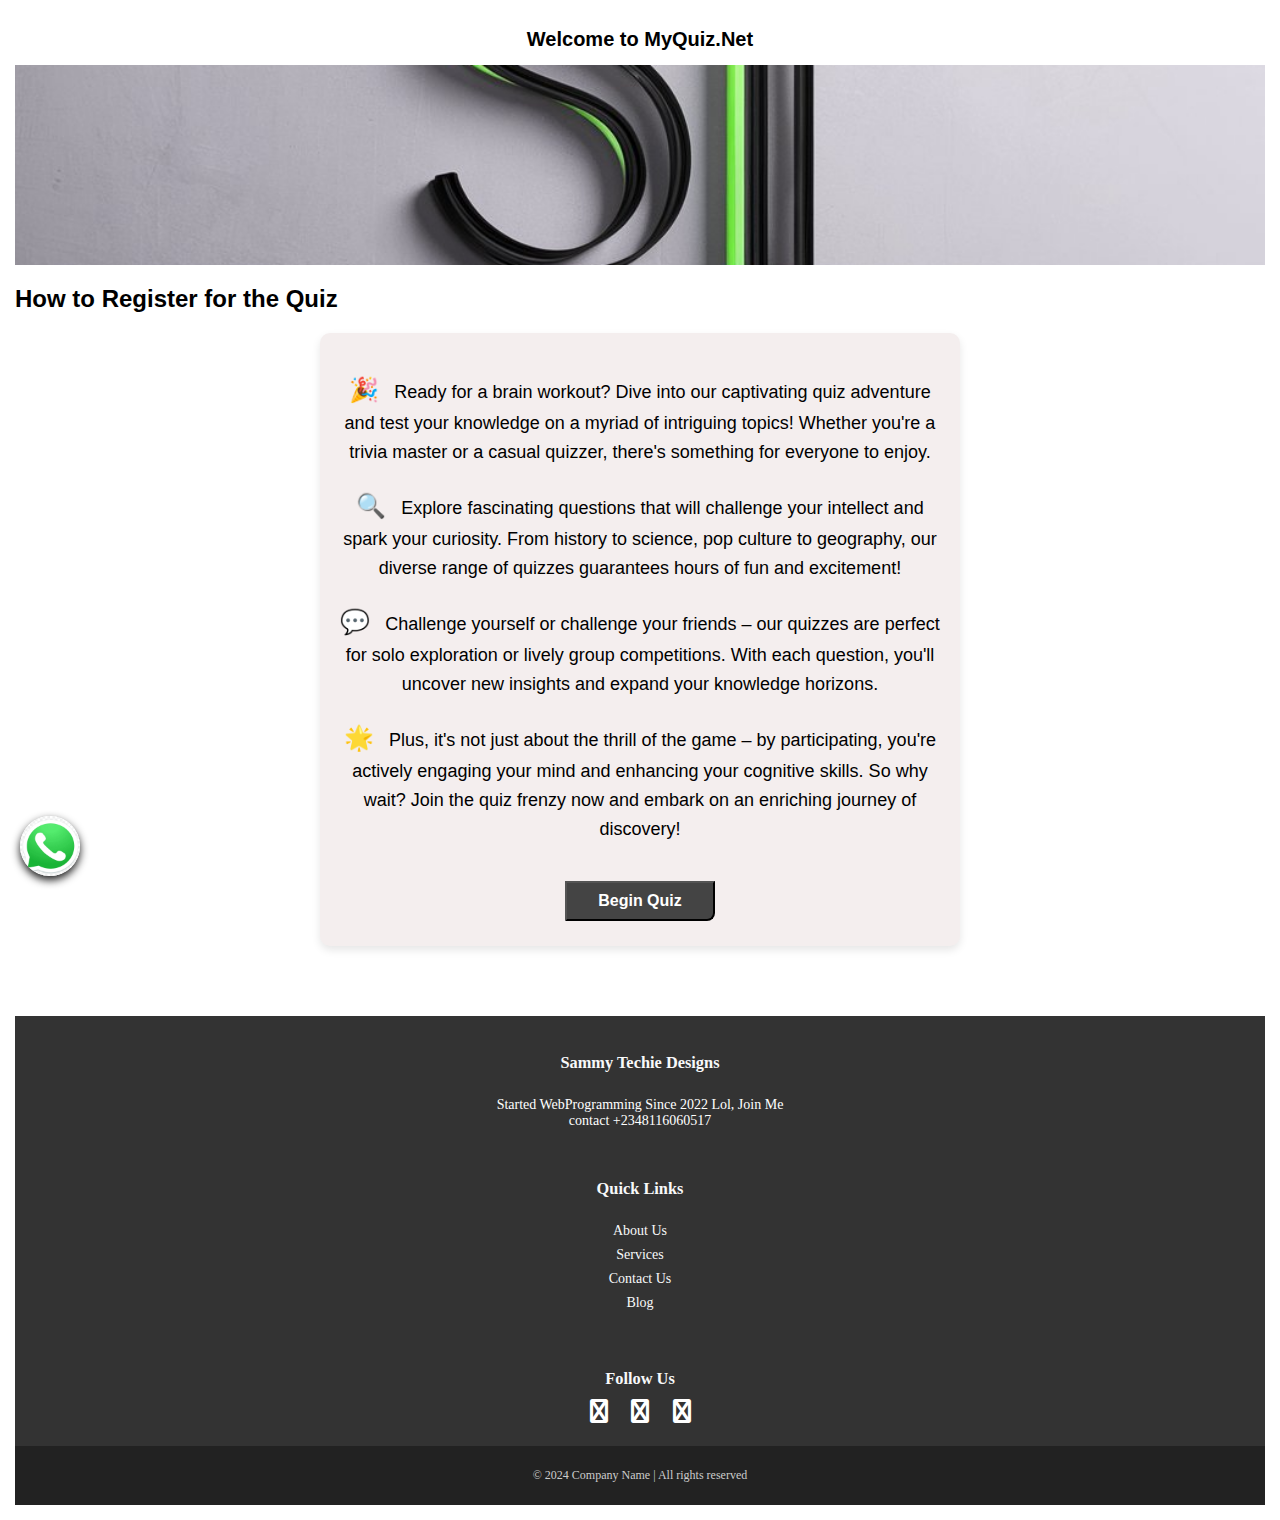
<file: public/index.html>
<!DOCTYPE html>
<html lang="en">
<head>
    <meta charset="UTF-8">
    <meta name="viewport" content="width=device-width, initial-scale=1.0">
    <title>Responsive Website</title>
    <link href="https://cdn.jsdelivr.net/npm/aos@2.3.4/dist/aos.css" rel="stylesheet">
    <link rel="stylesheet" href="https://cdnjs.cloudflare.com/ajax/libs/font-awesome/6.0.0-beta3/css/all.min.css">
    <link rel="stylesheet" href="style.css">
</head>
<body id="body">
    <div id="col" class="menu-icon" style="font-family: Verdana, Geneva, Tahoma, sans-serif; font-size: 20px; ">&#9776; SammyTech Designs</div>
    <nav id="sidebar" class="sidebar">
        <div class="close-btn" >&#10005;</div> <!-- Close button -->
        <ul>
            <li><a href="#">Start MyQuiz</a></li>
            <li><a href="#footer">About Us</a></li>
            <li><a href="#join">Join Us</a></li>
            <li><a href="#" id="toggle">DarkMode</a></li>
        </ul>
    </nav>
    
    <div class="content">
        <!-- Content goes here -->
        <h1 id="content" style="font-family: Verdana, Geneva, Tahoma, sans-serif; font-size: 20px; text-align: center;">Welcome to MyQuiz.Net</h1>
        <!-- Remove duplicate carousel and keep only one -->
        <div id="carousel" class="carousel">
            <div class="carousel-inner">
                <div class="carousel-slide" style="background-image: url('./image1.jpg');"></div>
                <div class="carousel-slide" style="background-image: url('./image2.jpg');"></div>
                <div class="carousel-slide" style="background-image: url('./image3.jpg');"></div>
            </div>
        </div>
        <Div class="mid" id="mid-info" style="font-family: Verdana, Geneva, Tahoma, sans-serif;">
          
          <h2 id="instruct">How to Register for the Quiz</h2>
          <div class="mid-info">
            <div class="quiz-invitation" id="quiz-bord">
              <p class="quiz-text">
                  <span class="quiz-emoji">🎉</span> Ready for a brain workout? Dive into our captivating quiz adventure and test your knowledge on a myriad of intriguing topics! Whether you're a trivia master or a casual quizzer, there's something for everyone to enjoy.
              </p>
              <p class="quiz-text">
                  <span class="quiz-emoji">🔍</span> Explore fascinating questions that will challenge your intellect and spark your curiosity. From history to science, pop culture to geography, our diverse range of quizzes guarantees hours of fun and excitement!
              </p>
              <p class="quiz-text">
                  <span class="quiz-emoji">💬</span> Challenge yourself or challenge your friends – our quizzes are perfect for solo exploration or lively group competitions. With each question, you'll uncover new insights and expand your knowledge horizons.
              </p>
              <p class="quiz-text">
                  <span class="quiz-emoji">🌟</span> Plus, it's not just about the thrill of the game – by participating, you're actively engaging your mind and enhancing your cognitive skills. So why wait? Join the quiz frenzy now and embark on an enriching journey of discovery!
              </p>
              <p class="quiz-action">
                  <!-- <a href="#" class="quiz-button">Ready to begin? Click here to dive into our latest quizzes and start your quest for knowledge today!</a> -->
              </p>
              <div class="start">
                <a href="./404.html"><button>Begin Quiz</button></a>
              </div>
          </div>
          
          </div>
        </Div>
       
        
        <!-- Footer -->

        <div class="footer" id="footer" style="margin-top: 70px;">
          <div class="footer-content">
              <div class="footer-section about">
                  <h3>Sammy Techie Designs</h3>
                  <p>Started WebProgramming Since 2022 Lol, Join Me contact +2348116060517</p>
              </div>
              <div class="footer-section links">
                  <h3>Quick Links</h3>
                  <ul>
                      <li><a href="/about">About Us</a></li>
                      <li><a href="/services">Services</a></li>
                      <li><a href="/contact">Contact Us</a></li>
                      <li><a href="/blog">Blog</a></li>
                  </ul>
              </div>
              <div class="footer-section social">
                  <h3>Follow Us</h3>
                  <div class="social-icons">
                      <a href="https://facebook.com"><i class="fa fa-facebook"></i></a>
                      <a href="https://twitter.com"><i class="fa fa-twitter"></i></a>
                      <a href="https://instagram.com"><i class="fa fa-instagram"></i></a>
                  </div>
              </div>
          </div>
          <div class="footer-bottom" ;">
              <p>&copy; 2024 Company Name | All rights reserved</p>
          </div>
      </div>
      
    </div>
    <div class="whatsapp-icon">
      <a href="https://wa.me/2348116060517" target="_blank">
        <img src="whatsapp-icon.png" alt="WhatsApp Icon">
      </a>
    </div>
    
    <!-- <script src="https://cdn.jsdelivr.net/npm/aos@2.3.4/dist/aos.js"></script> -->
    <script src="script.js" ></script>
    
</body>
</html>
</file>
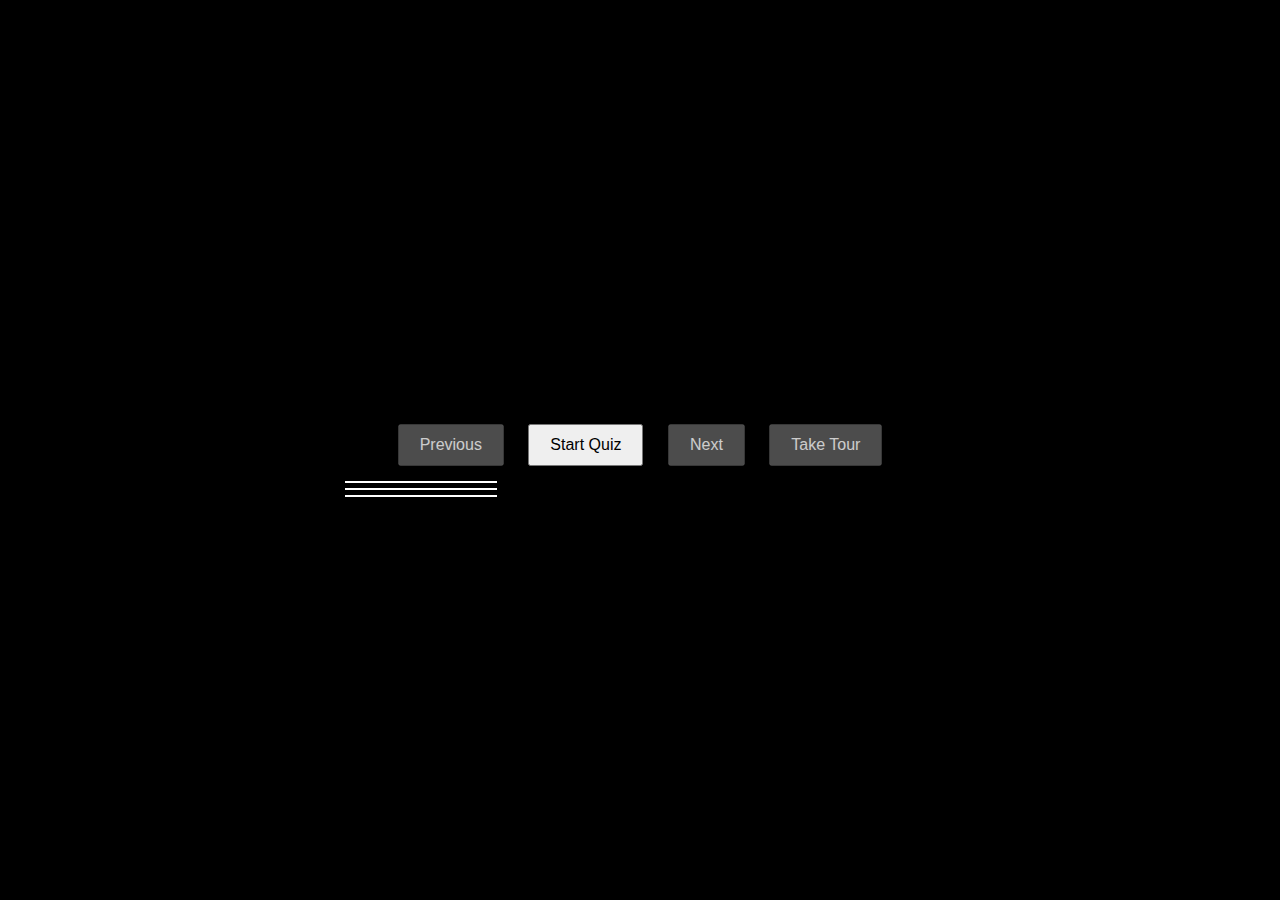
<file: public/Resources/index.html>
<!DOCTYPE html>
<html lang="en">
<head>
<meta charset="UTF-8">
<meta name="viewport" content="width=device-width, initial-scale=1.0">
<title>Interactive Quiz</title>
<link rel="stylesheet" href="main.css">
</head>
<body>
    <div class="glow-text">Who want to be a Thousandnaire</div>
<div id="quiz-container">
    <p id="question"></p>
    <div id="options"></div>
    <button id="prevButton" disabled>Previous</button>
    <button id="startButton">Start Quiz</button>
    <button id="nextButton" disabled>Next</button>
    <button id="return" disabled>Take Tour</button>
    <div id="scoreDisplay"></div>
    <div id="scoreDisp"></div>
    <div id="totalDisplay"> </div>
    
</div>
<script src="main.js"></script>
</body>
</html>
</file>
<file: public/style.css>
/* style.css */
@import url('https://fonts.googleapis.com/css?family=Roboto:400,700');

body, html {
    margin: 0;
    padding: 0;
    font-family: 'Roboto', sans-serif;

.menu-icon {
    font-size: 30px;
    padding: 10px;
    background: #333;
    color: white;
    cursor: pointer;
    display: none;
}

.sidebar {
    width: 250px;
    height: 100%;
    position: fixed;
    left: -250px;
    top: 0;
    background: #444;
    color: white;
    transition: left 0.3s ease;
    z-index: 1;
}
/* Additional styles for close button */
.close-btn {
    font-size: 30px;
    text-align: right;
    padding: 10px;
    cursor: pointer;
    color: white;
}

.sidebar ul {
    list-style-type: none;
    padding: 0;
    padding-top: 20px;
    width: 90%;
    margin-left: 6%;
    
    
    
}
.sidebar ul li {
    color: black;
    padding-top: 40px;
    
    
}

.sidebar ul li a {
    /* background: #Fff; */
    color: #fff;
    padding: 10px;
    display: block;
    text-decoration: none;
    border-bottom: 1px solid #666;
    text-align: center;
    font-family: Arial, Helvetica, sans-serif;
}

.content {
    margin-left: 0;
    padding: 15px;
    font-family: cursive;
}

/* Carousel container */
.carousel {
    position: relative;
    width: 100%; /* Full width */
    height: 200px; /* Set a fixed height, or make it responsive */
    overflow: hidden;
}

/* Carousel slides */
.carousel-slide {
    position: absolute;
    width: 100%;
    height: 100%;
    background-size: cover;
    background-position: center;
    transition: opacity 1s ease;
    opacity: 0;
}

/* Initial state of the first slide */
.carousel-slide:first-child {
    opacity: 1;
}
.content button{
    align-items: center;
    padding: 3px;
    margin: 5px;
    /* margin-left: 100px; */
    margin-top: 8px;
    background-color: #444;
    color: white;
    border-bottom-right-radius: 8px;
    width: 150px;
    height: 40px;
    font-size: 16px;
    font-family: Verdana, Geneva, Tahoma, sans-serif;
    font-weight: bold;
}
/* Footer Stylings */
.footer {
    background-color: #333;
    color: #fff;
    font-size: 14px;
    text-align: center;
}

.footer .footer-content {
    display: flex;
    flex-direction: column;
    align-items: center;
    padding: 20px;
    gap: 20px;
}

.footer-section {
    display: flex;
    flex-direction: column;
    align-items: center;
}

.footer-section h3 {
    margin-bottom: 10px;
    color: #f8f9fa;
}

.footer-section p {
    text-align: center;
    max-width: 300px;
}

.footer-section ul {
    list-style: none;
    padding: 0;
}

.footer-section ul li {
    margin-bottom: 8px;
}

.footer-section ul li a {
    color: #f8f9fa;
    text-decoration: none;
    transition: color 0.3s;
}

.footer-section ul li a:hover {
    color: #1e90ff;
}

.social-icons a {
    display: inline-block;
    margin: 0 10px;
    color: #fff;
    font-size: 24px; /* Adjust based on the font-awesome icon size */
    transition: color 0.3s;
}

.social-icons a:hover {
    color: #1e90ff;
}

.footer-bottom {
    background-color: #222;
    color: #ccc;
    padding: 10px;
    font-size: 12px;
}

.quiz-invitation {
    background-color: #f4eeee;
    border-radius: 10px;
    padding: 20px;
    text-align: center;
    max-width: 600px;
    margin: 0 auto;
    box-shadow: 0 4px 8px rgba(0, 0, 0, 0.1);
}

.quiz-text {
    font-size: 18px;
    line-height: 1.6;
    margin-bottom: 20px;
}

.quiz-emoji {
    font-size: 24px;
    margin-right: 10px;
}

.quiz-action {
    margin-top: 30px;
}

.quiz-button {
    background-color: #1e90ff;
    color: #fff;
    padding: 10px 20px;
    text-decoration: none;
    border-radius: 5px;
    transition: background-color 0.3s;
}

.quiz-button:hover {
    background-color: #147bcd;
}

/* create whatsapp icon */
.whatsapp-icon {
    position: fixed;
    bottom: 20px;
    left: 20px;
    z-index: 999;
  }
  
  .whatsapp-icon img {
    width: 60px;
    height: auto;
    border-radius: 340px;
    box-shadow: 0 4px 8px rgba(1, 0, 0, 0.9);
  }
  
  /* Animation */
  @keyframes jump {
    0%, 100% {
      transform: translateY(0);
    }
    50% {
      transform: translateY(-20px);
    }
  }
  
  @keyframes shake {
    0%, 100% {
      transform: translateX(0);
    }
    50% {
      transform: translateX(-5px);
    }
  }
  
  /* .whatsapp-icon img {
    animation: jump 2s infinite alternate;
  }
   */
 
   .whatsapp-icon img {
    animation: shake 2s infinite;
  }
  
@media (max-width: 768px) {
    .menu-icon {
        display: block;
    }

    .content {
        margin-left: 0;
    }
    .footer .footer-content {
        flex-direction: column;
    }
}
</file>
<file: public/Resources/main.css>
/* styles.css */
body {
    font-family: Arial, sans-serif;
    display: flex;
    justify-content: center;
    align-items: center;
    height: 100vh;
    margin: 0;
    background: black;
    color: white;
  }
  
  #quiz-container {
    text-align: center;
    width: 80%;
    max-width: 600px;
  }
  
  button {
    margin: 10px;
    padding: 10px 20px;
    font-size: 16px;
    cursor: pointer;
  }
  
  button.disabled, button:disabled {
    opacity: 0.8;
    cursor: not-allowed;
    color: white;
  }
  #prevButton{
    
  }
  #options button {
    display: block;
    width: 100%;
    margin: 5px 0;
  }
  
  .green {
    background-color: #4CAF50;
  }
  
  .red {
    background-color: #F44336;
  }
  .blinking-text {
    animation: blink 0.4s infinite;
  }
  @keyframes blink{
    0% {opacity: 1;}
    50% {opacity: 0;}
    50% {opacity: 1;}
  }
  .glow-text {
    margin-top: -140%;
    font-family: 'Franklin Gothic Medium', 'Arial Narrow', Arial, sans-serif;
    position: absolute;
    font-size: 16px;
    font-weight: bold;
    text-align: center;
    animation: glow 1s infinite alternate; /* Glowing animation */
  }
  
  @keyframes glow {
    0% {
      text-shadow: 0 0 10px #ff0000; /* Red glow */
      color: #ff0000; /* Red color */
    }
    33% {
      text-shadow: 0 0 10px #00ff00; /* Green glow */
      color: #00ff00; /* Green color */
    }
    66% {
      text-shadow: 0 0 10px #0000ff; /* Blue glow */
      color: #0000ff; /* Blue color */
    }
    100% {
      text-shadow: 0 0 10px #ff0000; /* Back to red glow */
      color: #ff0000; /* Back to red color */
    }
  }
  #scoreDisp, #scoreDisplay, #totalDisplay {
    color: black;
    background-color: white;
    width: 25%;
    align-items: center;
    justify-content: center;
    margin: 5px;
    text-align: left;
    padding: 1px;
    font-family: 'Times New Roman', Times, serif;
  }
</file>
